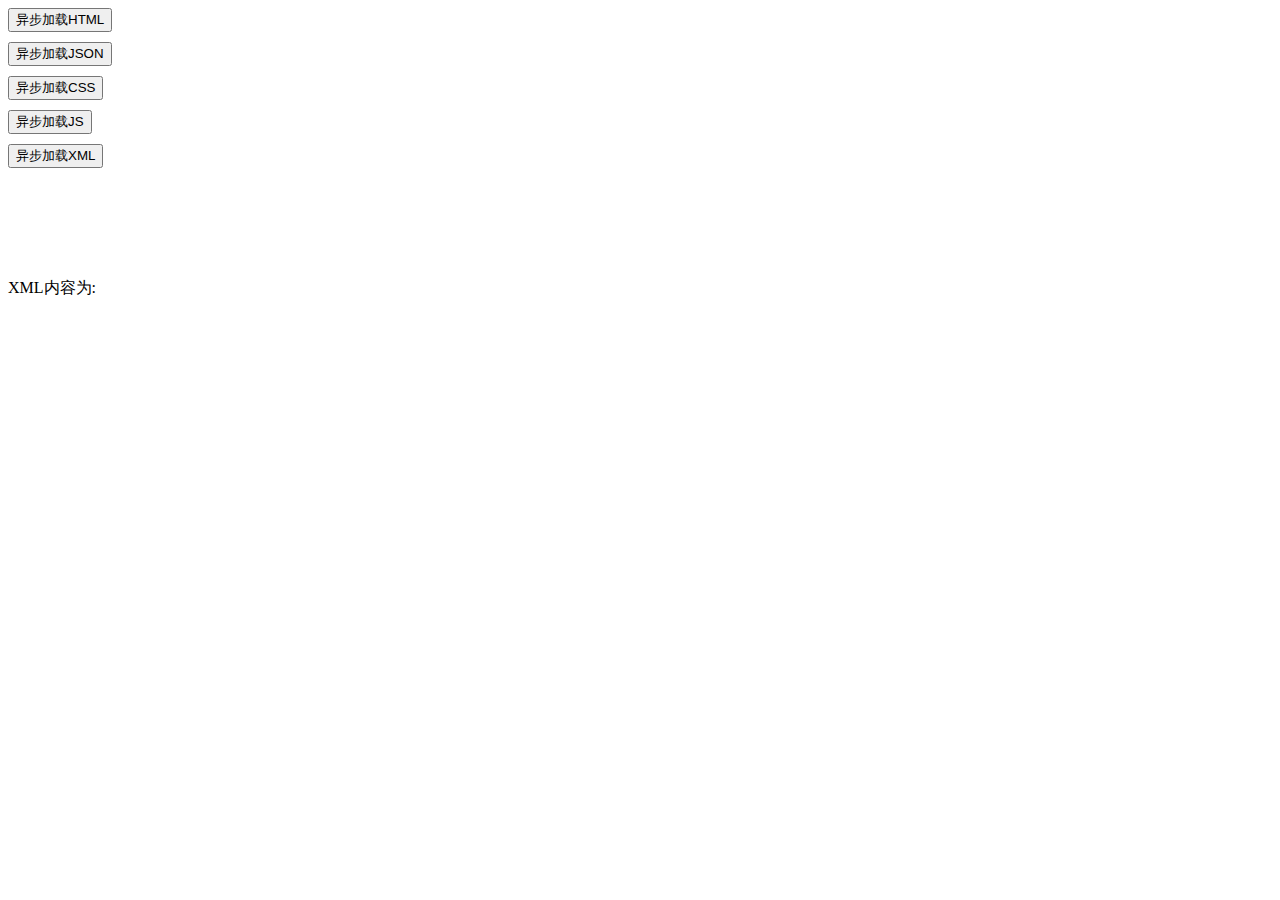
<file: src/index.html>
<!DOCTYPE html>
<html lang="en">
<head>
    <meta charset="UTF-8">
    <meta http-equiv="X-UA-Compatible" content="IE=edge">
    <meta name="viewport" content="width=device-width, initial-scale=1.0">
    <style>
        .text{
            width: 100px;
            height: 100px;
        }
        button{
            display: block;
            margin-bottom: 10px;
        }
    </style>
    <title>Document</title>
</head>
<body>
    <div class="btn-group">
        <button id="getHTML">异步加载HTML</button>
        <button id="getJSON">异步加载JSON</button>
        <button id="getCSS">异步加载CSS</button>
        <button id="getJS">异步加载JS</button>
        <button id="getXML">异步加载XML</button>
    </div>
    <div class="text"></div>
    <div class="xml-content">
        XML内容为:
    </div>
    <script src="https://cdn.bootcdn.net/ajax/libs/jquery/3.6.0/jquery.min.js"></script>
    <script src="main.js"></script>
</body>
</html>
</file>
